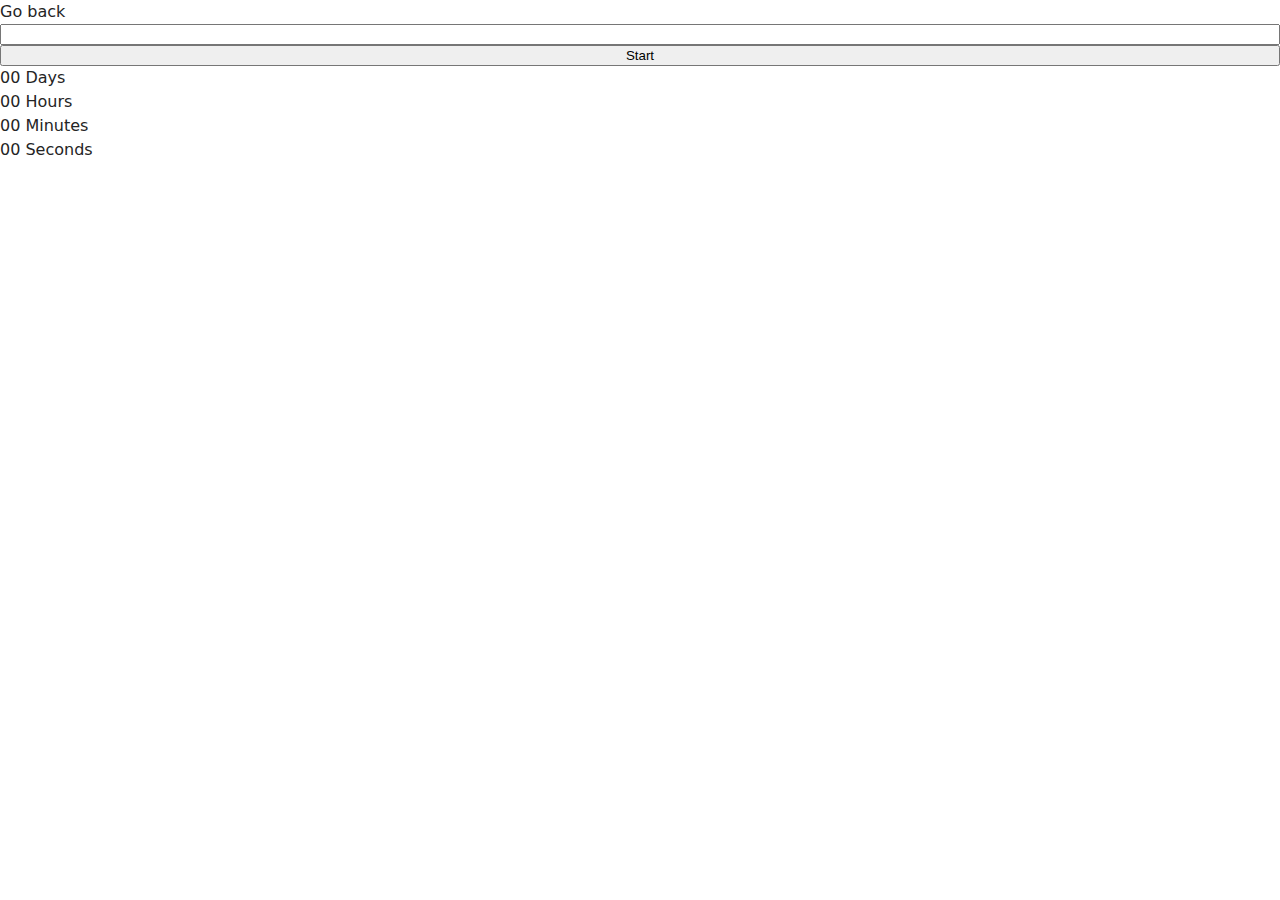
<file: src/1-timer.html>
<!DOCTYPE html>
<html lang="en">
<head>
  <meta charset="UTF-8" />
  <meta content="IE=edge" http-equiv="X-UA-Compatible" />
  <meta content="width=device-width, initial-scale=1.0" name="viewport" />
  <title>Task 1</title>
  <link href="./css/styles.css" rel="stylesheet" />
</head>
<body>
<p><a href="./index.html">Go back</a></p>
<input id="datetime-picker" type="text" />
<button data-start type="button">Start</button>

<div class="timer">
  <div class="field">
    <span class="value" data-days>00</span>
    <span class="label">Days</span>
  </div>
  <div class="field">
    <span class="value" data-hours>00</span>
    <span class="label">Hours</span>
  </div>
  <div class="field">
    <span class="value" data-minutes>00</span>
    <span class="label">Minutes</span>
  </div>
  <div class="field">
    <span class="value" data-seconds>00</span>
    <span class="label">Seconds</span>
  </div>
</div>
<script src="./js/1-timer.js" type="module"></script>
</body>
</html>
</file>
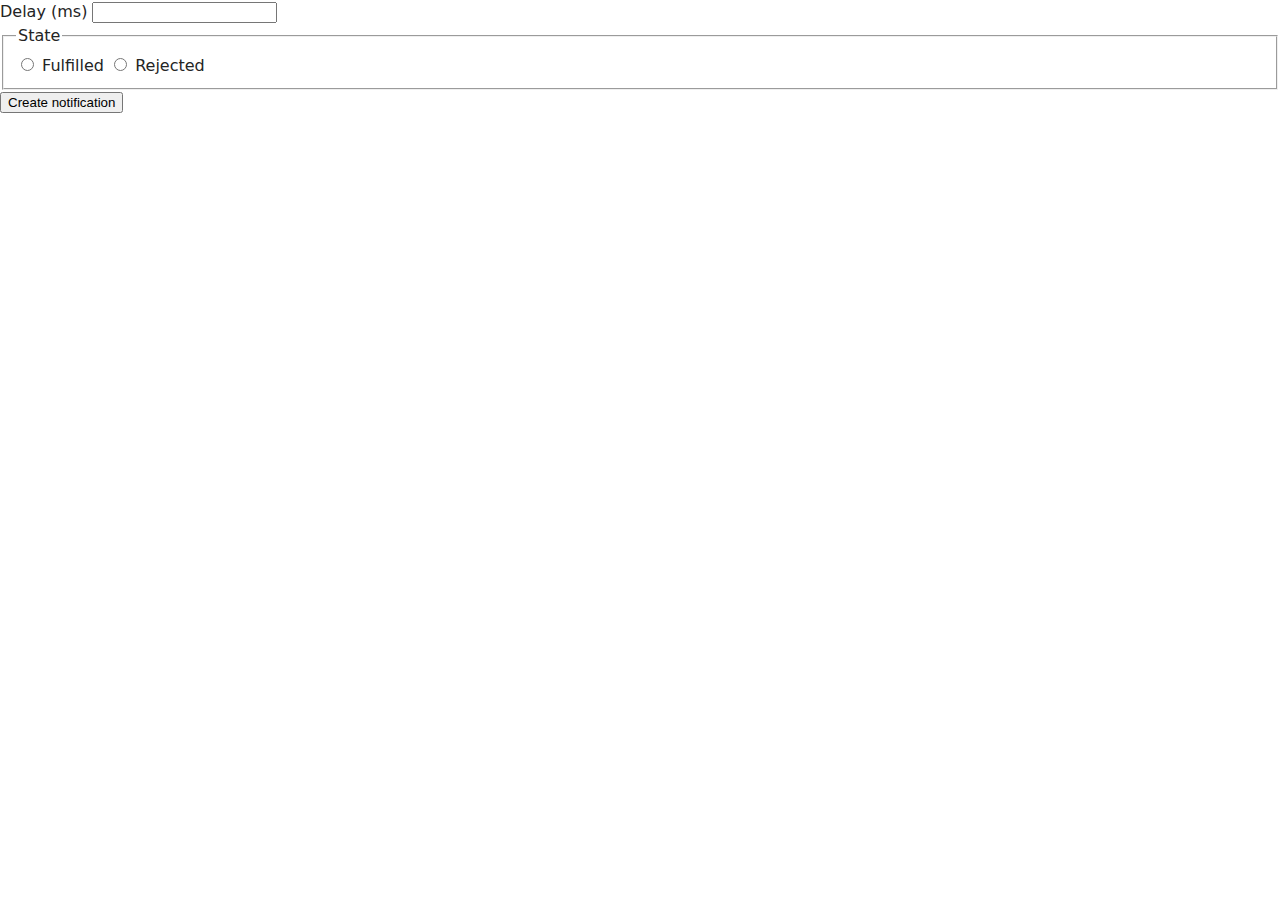
<file: src/2-snackbar.html>
<!DOCTYPE html>
<html lang="uk">
<head>
  <meta charset="UTF-8">
  <meta content="width=device-width, initial-scale=1.0" name="viewport">
  <title>Форма збереження</title>
  <link href="./css/styles.css" rel="stylesheet" />
</head>
<body>

<form class="form">
  <label>
    Delay (ms)
    <input name="delay" required type="number" />
  </label>

  <fieldset>
    <legend>State</legend>
    <label>
      <input name="state" required type="radio" value="fulfilled" />
      Fulfilled
    </label>
    <label>
      <input name="state" required type="radio" value="rejected" />
      Rejected
    </label>
  </fieldset>

  <button type="submit">Create notification</button>
</form>

<script src="./js/2-snackbar.js" type="module"></script>

</body>
</html>
</file>
<file: src/css/styles.css>
/**
  |============================
  | include css partials with
  | default @import url()
  |============================
*/
/* Common styles */
@import url('./reset.css');
@import url('./base.css');
@import url('./container.css');
@import url('./animations.css');

/* Sections style */
@import url('./header.css');
@import url('./gallery.css');
@import url('./footer.css');
</file>
